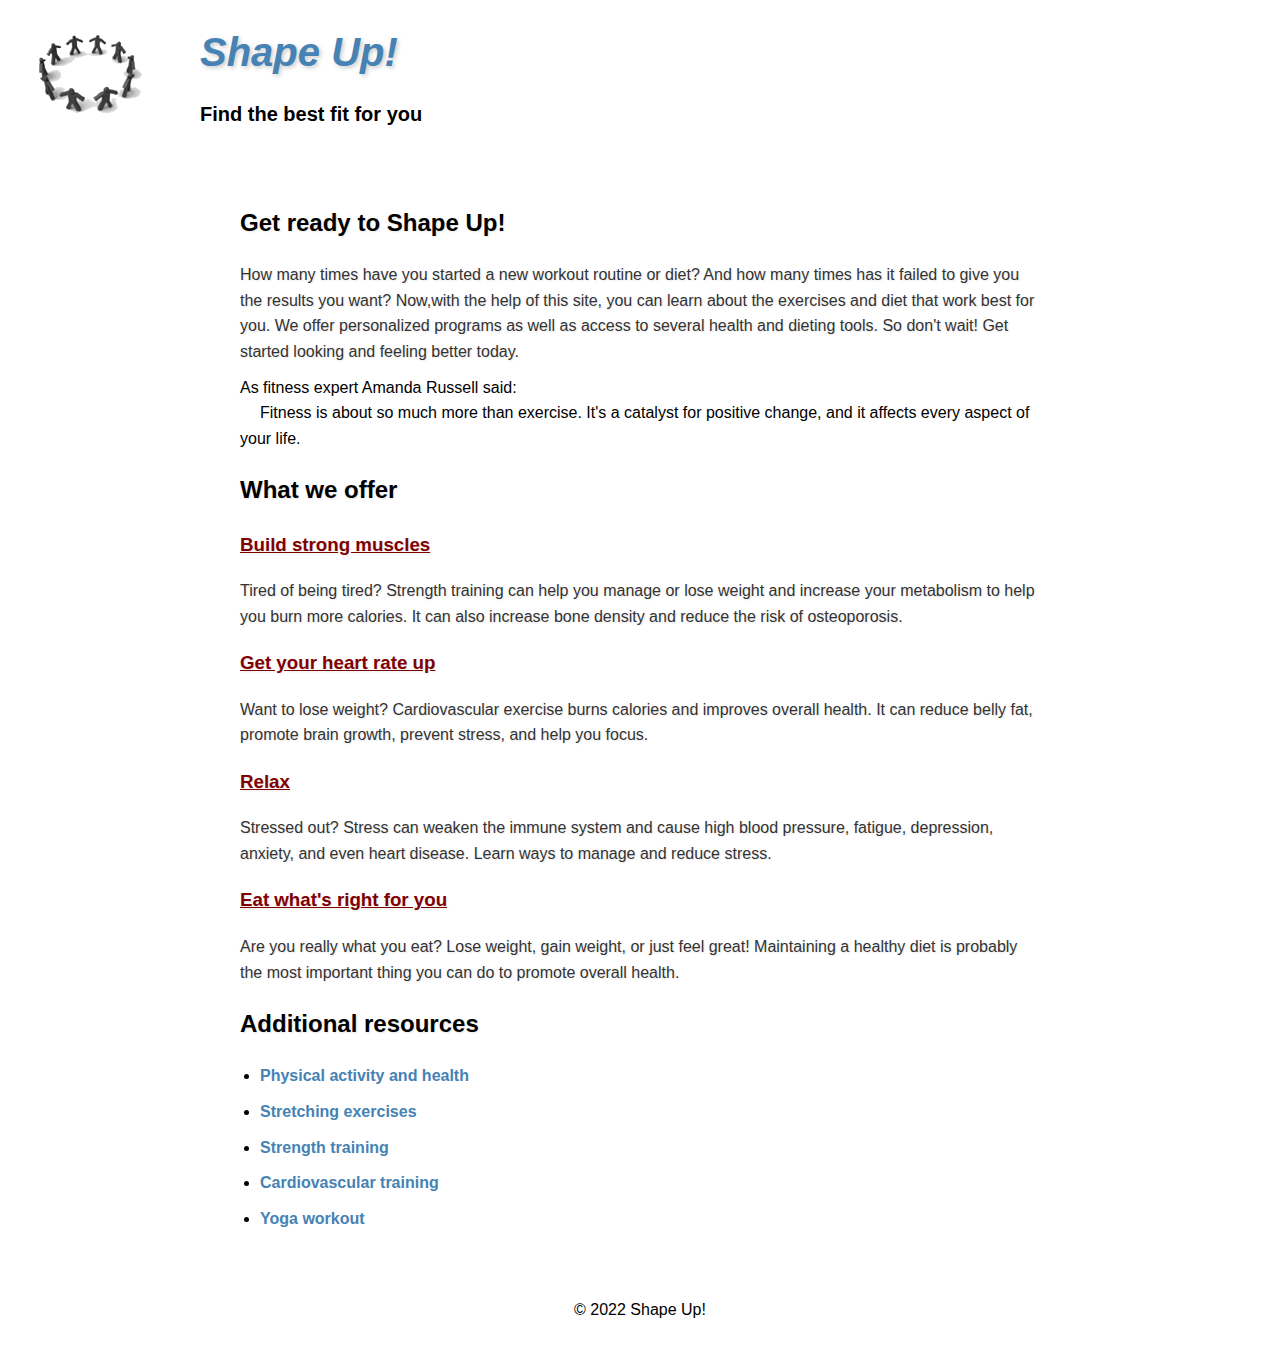
<file: shape-up-AzmainKaif1-1-main/shape_up_exercises/index.html>
<!DOCTYPE html>
<html lang="en">
<head>
    <meta charset="UTF-8">
    <meta name="Shape up" content="Shape up, fitness journey making fitness enjoyable by personalized program">
    <link rel="stylesheet" href="styles/main.css">
    <title>Shape Up!</title>
    <link rl="icon" href="images/favicon.ico" type="image/x-icon">
    
</head>
<body>
    <header>
        <img src="images/shape_up_logo.png" alt="Shape Up Logo">
        <h1>Shape Up!</h1>
        <b>Find the best fit for you</b> 
    </header>
    <main>
        <section>
            <h2>Get ready to Shape Up!</h2>
            <p>How many times have you started a new workout routine or diet? And how many times has it failed to give you the results you want? Now,with the help of this site, you can learn about the exercises and diet that work best for you. We offer personalized programs as well as access to several health and dieting tools. So don't wait! Get started looking and feeling better today.</p>
			As fitness expert Amanda Russell said: <br>
            <p1>Fitness is about so much more than exercise. It's a catalyst for positive change, and it affects every aspect of your life.</p1>
        </section>
        <section>
            <h2>What we offer</h2>
            <h3><a href="strength/index.html">Build strong muscles</a></h3>
            <p>Tired of being tired? Strength training can help you manage or lose weight and increase your metabolism to help you burn more calories. It can also increase bone density and reduce the risk of osteoporosis.</p>
            <h3><a href="cardio/index.html">Get your heart rate up</a></h3>
            <p>Want to lose weight? Cardiovascular exercise burns calories and improves overall health. It can reduce belly fat, promote brain growth,  prevent stress, and help you focus.</p>
            <h3><a href="stress/index.html">Relax</a></h3>
            <p>Stressed out? Stress can weaken the immune system and cause high blood pressure, fatigue, depression, anxiety, and even heart disease. Learn ways to manage and reduce stress.</p>
            <h3><a href="diet/index.html">Eat what's right for you</a></h3>
            <p>Are you really what you eat? Lose weight, gain weight, or just feel great! Maintaining a healthy diet is probably the most important thing you can do to promote overall health.</p>
        </section>
        <section>
            <h2>Additional resources</h2>
            <ul>
                <li><a href="https://www.cdc.gov/physicalactivity/basics/index.htm">Physical activity and health</a></li>
                <li><a href="https://www.healthline.com/health/stretching-exercises-for-seniors">Stretching exercises</a></li>
                <li><a href="https://www.verywellfit.com/strength-training-4157121">Strength training</a></li>
                <li><a href="https://www.verywellfit.com/cardio-exercises-4157087">Cardiovascular training</a></li>
                <li><a href="https://www.yogajournal.com/poses/yoga-for-beginners/">Yoga workout</a></li>
            </ul>
        </section>
    </main>
    <footer>
        <p>&copy; 2022 Shape Up!</p>
    </footer>
</body>
</html>
</file>
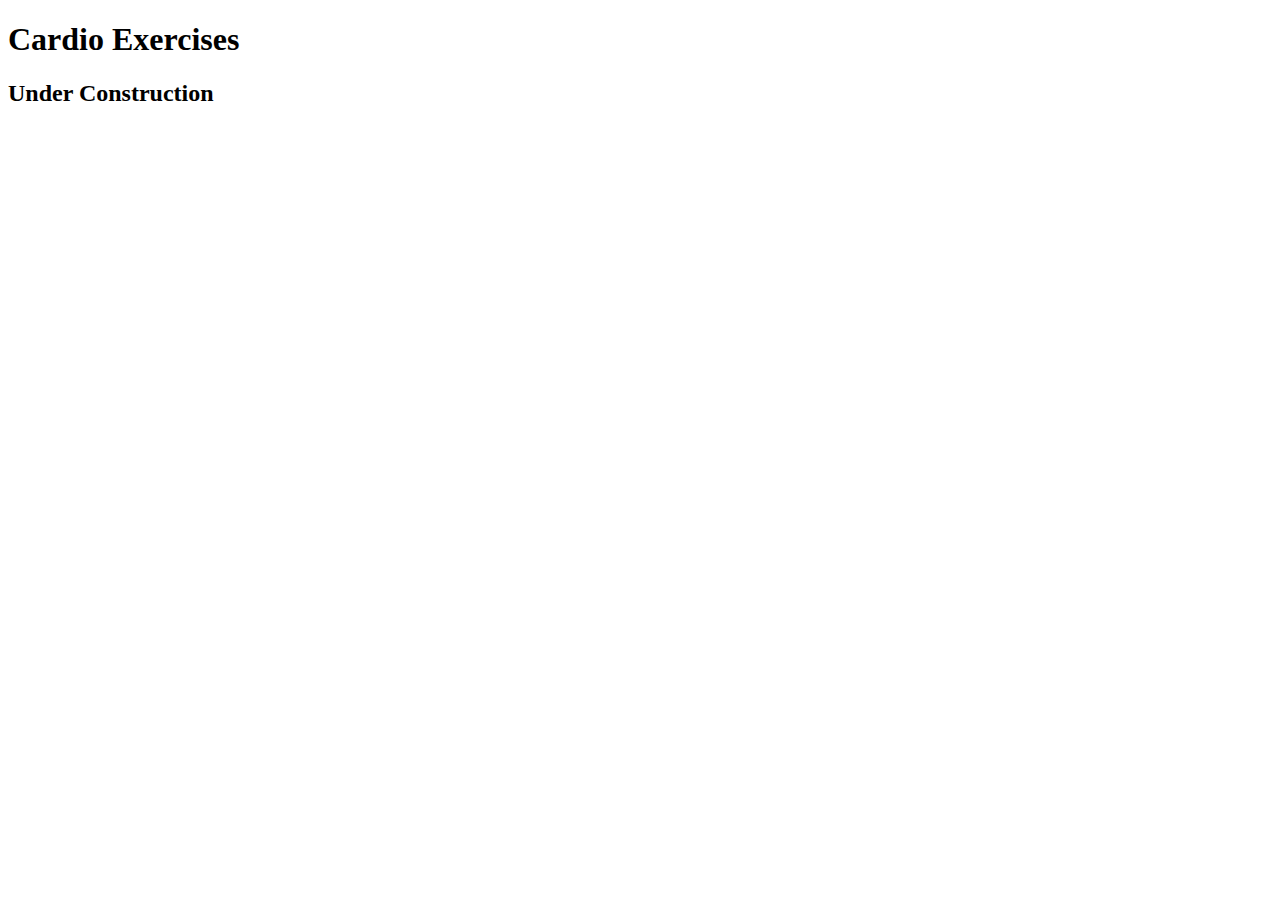
<file: shape-up-AzmainKaif1-1-main/shape_up_exercises/cardio/index.html>
<!DOCTYPE html>

<html lang="en">
<head>
	<meta charset="utf-8">
	<title>Shape Up! | Cardio Exercises</title>
</head>

<body>
	<main>
	    <h1>Cardio Exercises</h1>
		<h2>Under Construction</h2>
	</main>
</body>
</html>
</file>
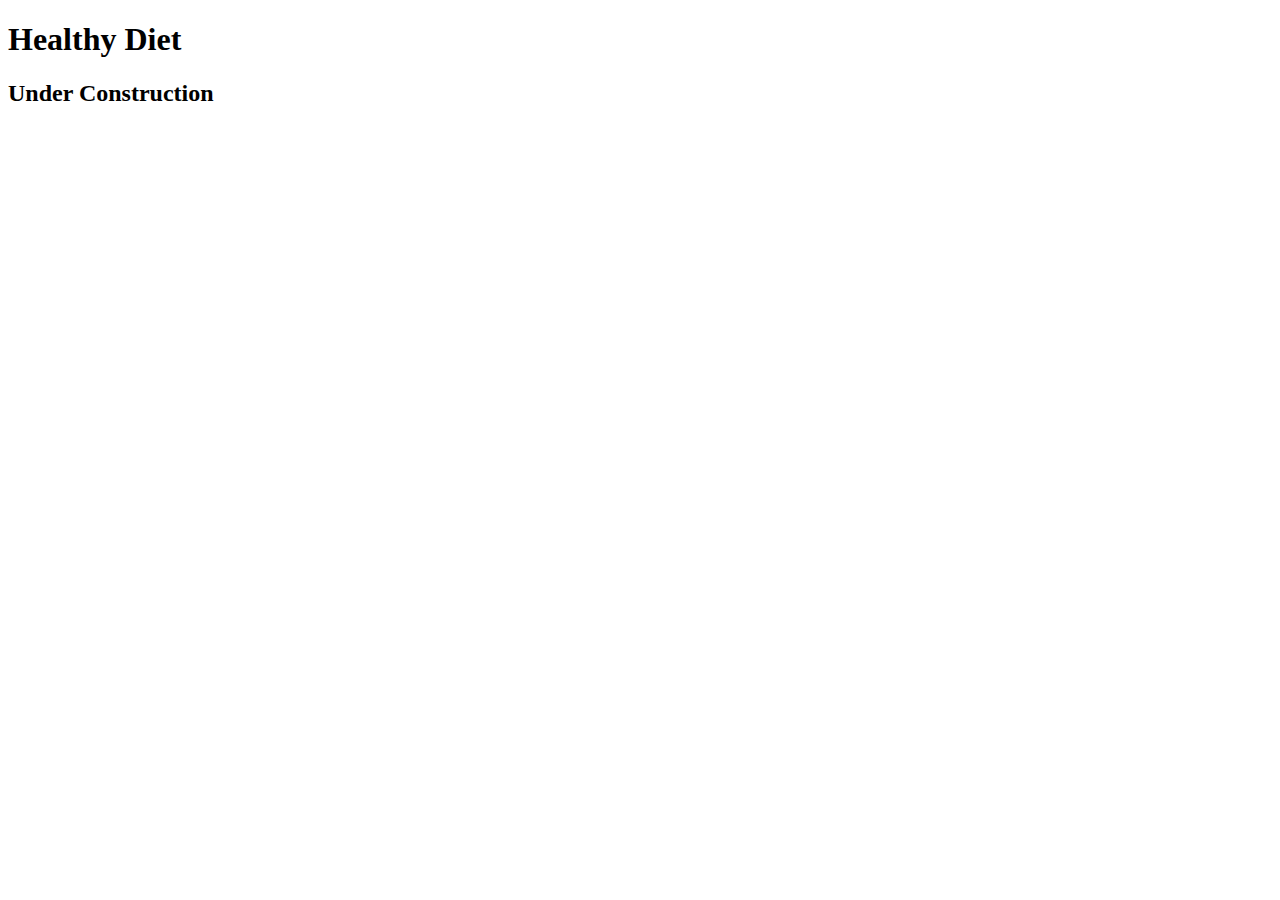
<file: shape-up-AzmainKaif1-1-main/shape_up_exercises/diet/index.html>
<!DOCTYPE html>

<html lang="en">
<head>
	<meta charset="utf-8">
	<title>Shape Up! | Healthy Diet</title>
</head>

<body>
	<main>
	    <h1>Healthy Diet</h1>
		<h2>Under Construction</h2>
	</main>
</body>
</html>
</file>
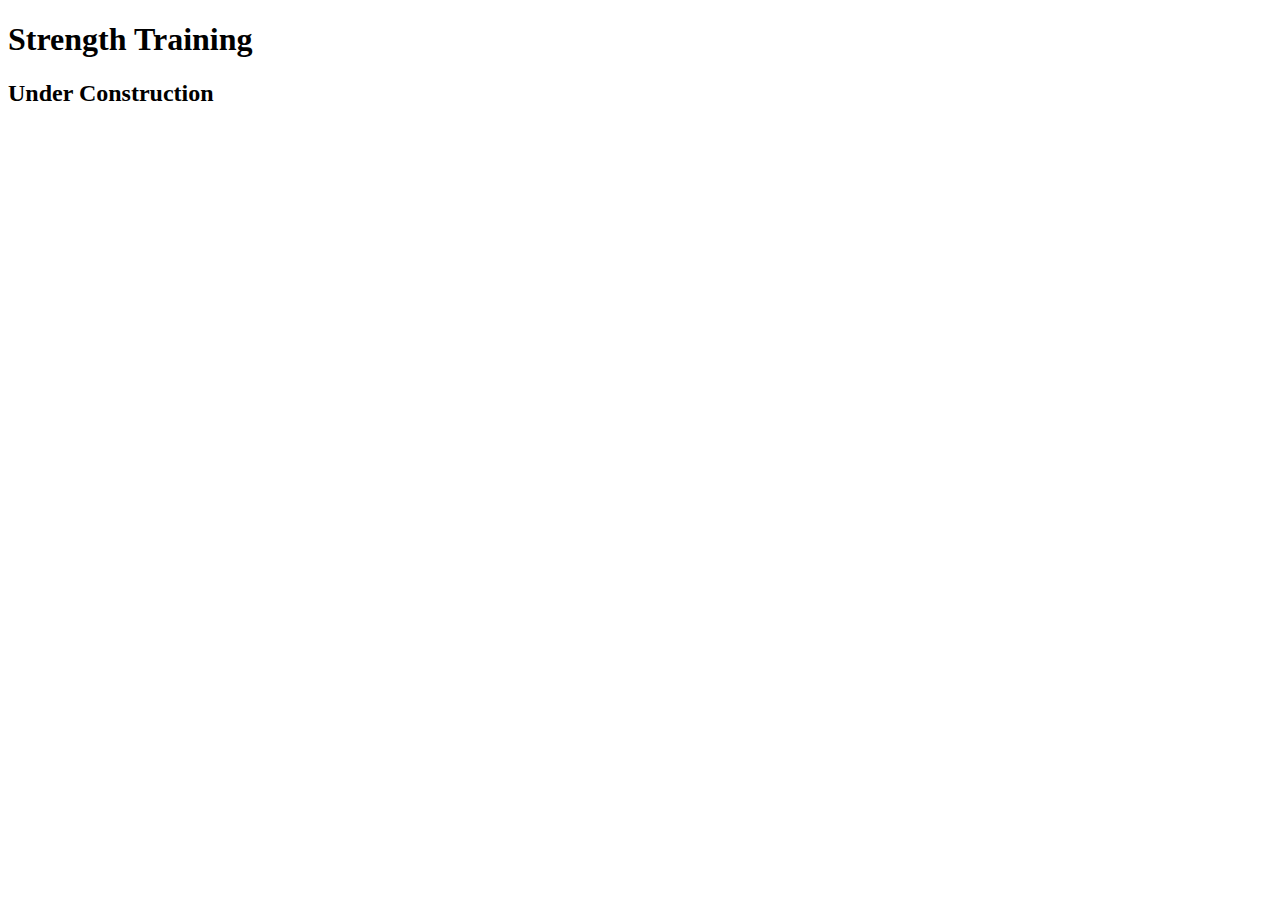
<file: shape-up-AzmainKaif1-1-main/shape_up_exercises/strength/index.html>
<!DOCTYPE html>

<html lang="en">
<head>
	<meta charset="utf-8">
	<title>Shape Up! | Strength Training</title>
</head>

<body>
	<main>
	    <h1>Strength Training</h1>
		<h2>Under Construction</h2>
	</main>
</body>
</html>
</file>
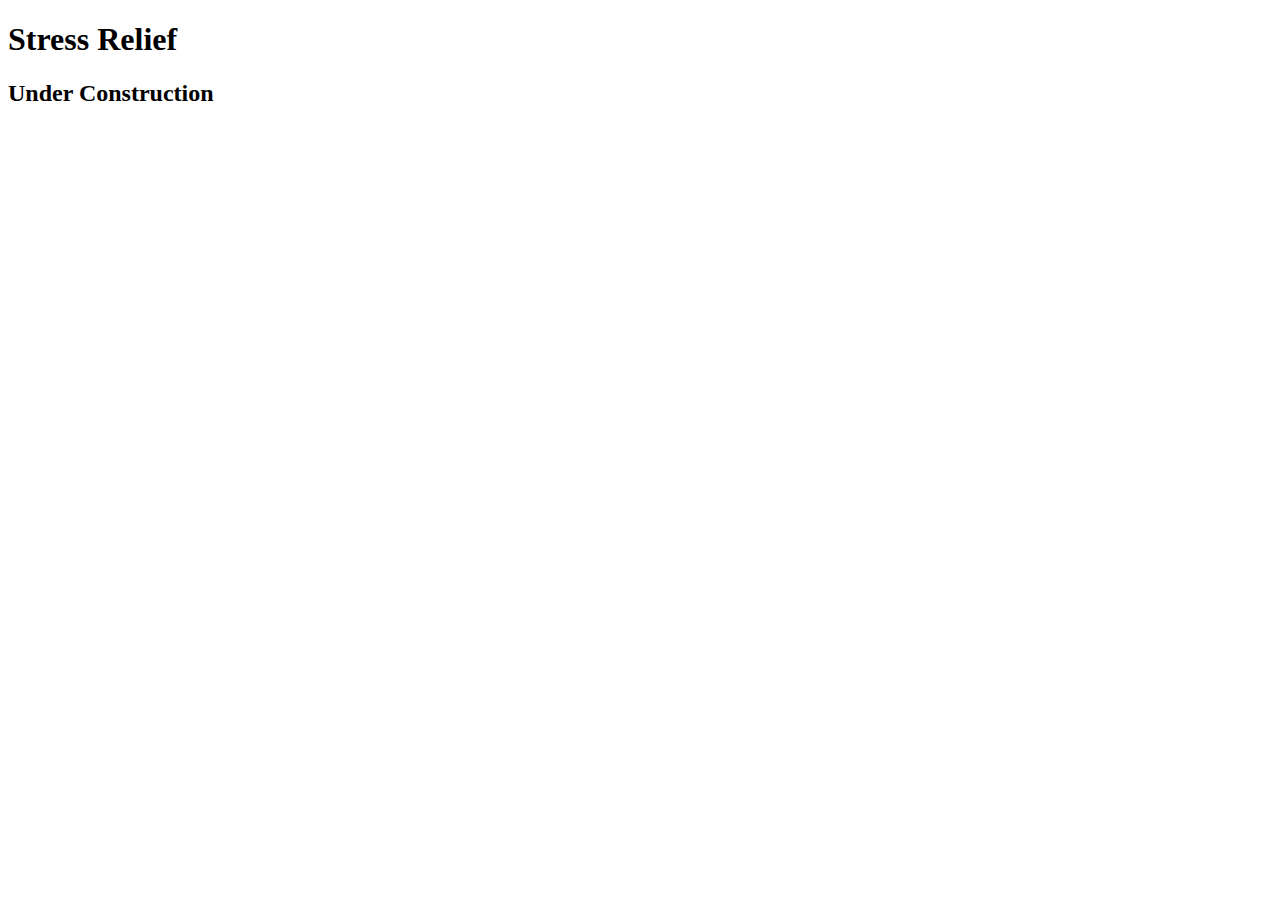
<file: shape-up-AzmainKaif1-1-main/shape_up_exercises/stress/index.html>
<!DOCTYPE html>

<html lang="en">
<head>
	<meta charset="utf-8">
	<title>Shape Up! | Stress</title>
</head>

<body>
    <main>
        <h1>Stress Relief</h1>
        <h2>Under Construction</h2>
	</main>
</body>
</html>
</file>
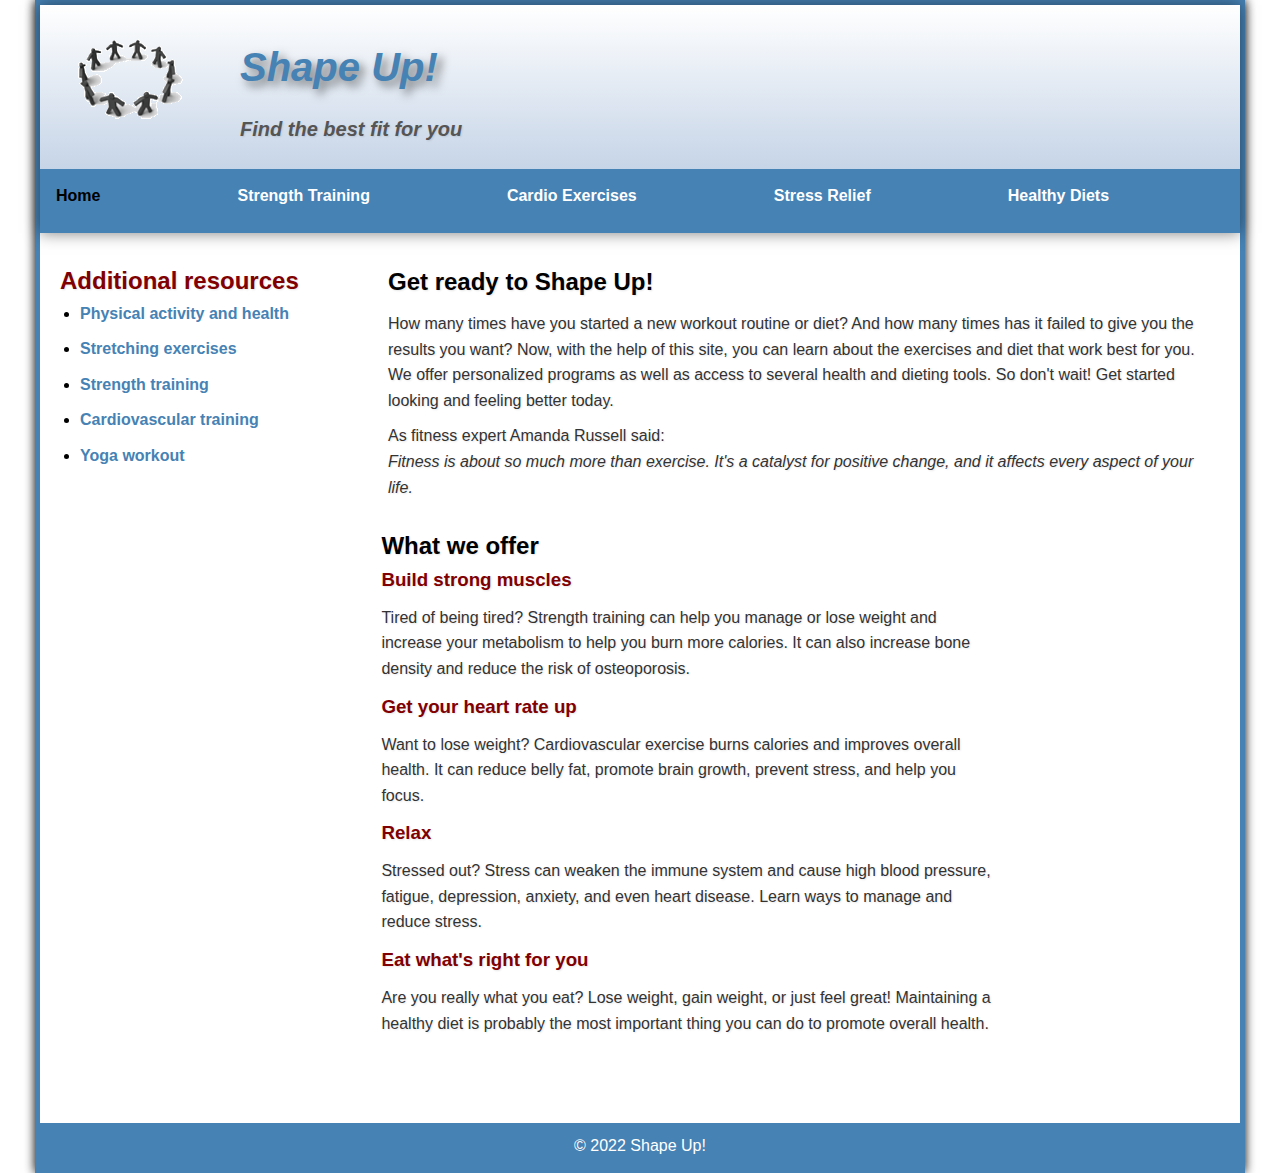
<file: shape-up-AzmainKaif1-1-main/shape_up_exercises/index_3_column.html>
<!DOCTYPE html>
<html lang="en">
<head>
    <meta charset="UTF-8">
    <meta name="description" content="Shape up, fitness journey making fitness enjoyable by personalized program">
    <meta name="viewport" content="width=device-width, initial-scale=1.0">
    <link rel="stylesheet" href="styles/main_3_column.css">
    <title>Shape Up!</title>
    <link rel="icon" href="images/favicon.ico" type="image/x-icon">
</head>
<body>
    <header>
        <a href="index.html">
            <img src="images/shape_up_logo.png" alt="Shape Up Logo">
        </a>
        <div class="header-text">
            <h1>Shape Up!</h1>
            <b>Find the best fit for you</b> 
        </div>
        <nav id="menu">
            <ul>
                <li><a href="index.html" class="current">Home</a></li>
                <li><a href="#">Strength Training</a>
                    <ul class="submenu">
                        <li><a href="stress/index.html">What is Stress?</a></li>
                        <li><a href="stress/meditation.html">Meditation</a></li>
                        <li><a href="stress/exercise.html">Exercise</a></li>
                    </ul>
                </li>
                <li><a href="#">Cardio Exercises</a>
                    <ul class="submenu">
                        <li><a href="exercise/cardio.html">Cardio Exercises</a></li>
                    </ul>
                </li>
                <li><a href="#">Stress Relief</a>
                    <ul class="submenu">
                        <li><a href="stress/index.html">What is Stress?</a></li>
                        <li><a href="stress/meditation.html">Meditation</a></li>
                        <li><a href="stress/exercise.html">Exercise</a></li>
                    </ul>
                </li>
                <li><a href="#">Healthy Diets</a>
                    <ul class="submenu">
                        <li><a href="diet/index.html">Why a Healthy Diet?</a></li>
                        <li><a href="diet/plan.html">Plan Your Meals</a></li>
                        <li><a href="diet/calories.html">Count Your Calories</a></li>
                        <li><a href="diet/bmi.html">Calculate Your BMI</a></li>
                    </ul>
                </li>
            </ul>
        </nav>
    </header>
    <main>
        <section id="main-content">
            <h2>Get ready to Shape Up!</h2>
            <p>How many times have you started a new workout routine or diet? And how many times has it failed to give you the results you want? Now, with the help of this site, you can learn about the exercises and diet that work best for you. We offer personalized programs as well as access to several health and dieting tools. So don't wait! Get started looking and feeling better today.</p>
            <p>As fitness expert Amanda Russell said:<br>
                <em>Fitness is about so much more than exercise. It's a catalyst for positive change, and it affects every aspect of your life.</em>
            </p>
        </section>

        <aside id="additional-resources">
            <h2>Additional resources</h2>
            <ul>
                <li><a href="https://www.cdc.gov/physicalactivity/basics/index.htm">Physical activity and health</a></li>
                <li><a href="https://www.healthline.com/health/stretching-exercises-for-seniors">Stretching exercises</a></li>
                <li><a href="https://www.verywellfit.com/strength-training-4157121">Strength training</a></li>
                <li><a href="https://www.verywellfit.com/cardio-exercises-4157087">Cardiovascular training</a></li>
                <li><a href="https://www.yogajournal.com/poses/yoga-for-beginners/">Yoga workout</a></li>
            </ul>
        </aside>
        <div id="offer-section">
            <section>
                <h2>What we offer</h2>
                <h3>Build strong muscles</h3>
                <p>Tired of being tired? Strength training can help you manage or lose weight and increase your metabolism to help you burn more calories. It can also increase bone density and reduce the risk of osteoporosis.</p>
                <h3>Get your heart rate up</h3>
                <p>Want to lose weight? Cardiovascular exercise burns calories and improves overall health. It can reduce belly fat, promote brain growth, prevent stress, and help you focus.</p>
                <h3>Relax</h3>
                <p>Stressed out? Stress can weaken the immune system and cause high blood pressure, fatigue, depression, anxiety, and even heart disease. Learn ways to manage and reduce stress.</p>
                <h3>Eat what's right for you</h3>
                <p>Are you really what you eat? Lose weight, gain weight, or just feel great! Maintaining a healthy diet is probably the most important thing you can do to promote overall health.</p>
            </section>
        </div>
    </main>
    <footer>
        <p>&copy; 2022 Shape Up!</p>
    </footer>
</body>
</html>
</file>
<file: shape-up-AzmainKaif1-1-main/shape_up_exercises/styles/main.css>
body {
    font-family: Arial, sans-serif;
    margin: 0;
    padding: 0;
    line-height: 1.6;
    background: #ffffff;
}

header {
    padding: 20px;
    text-align: left;
    border-bottom: none; 
}

header img {
    float: left;
    margin-right: 40px;
}

.header-text {
    display: inline-block;
    text-align: left;
    vertical-align: top;
    margin-top: 20px;
}
b{ 
    font-size: 20px;
    line-height: 3em;
}

header h1 {
    color: #4682b4;
    font-size: 2.5em;
    font-style: italic;
    text-shadow: 2px 2px 4px rgba(0, 0, 0, 0.2);
    margin: 0;
}

header h2 {
    color: #000; /* Change color to black */
    font-size: 1.6em;
    font-weight: normal;
    text-shadow: 1px 1px 3px rgba(0, 0, 0, 0.1);
    margin: 0;
    line-height: 1em;
}


main {
    padding: 20px;
    max-width: 800px;
    margin: auto;
}

h2 {
    color: #000; 
    text-shadow: 1px 1px 2px rgba(0, 0, 0, 0.1);
}

section p1{
    padding-left: 20px ;
}
h3 a:link{
    color: maroon; 
    text-shadow: 1px 1px 2px rgba(0, 0, 0, 0.1);
}

h3 a:hover{
    color: steelblue;
    text-shadow: 1px 1px 2px rgba(0,0,0,0.1);
}

section {
    margin-bottom: 20px;
}

.header-text{
    font-style: italic;
    color: #555;
    margin: 10px 0;
    text-shadow: 1px 1px 2px rgba(0, 0, 0, 0.1);
}
ul {
    list-style-type: disc; /* Add dots in front of each resource */
    padding-left: 20px;
}

ul li {
    margin-bottom: 10px;
}

ul li a {
    color: steelblue;
    text-decoration: none;
    font-weight: bold;
}

ul li a:focus,
ul li a:hover{
    color: maroon; 
}

footer {
    background-color: white;
    color: black;
    text-align: center;
    padding: 10px 0;
    position: relative;
    width: 100%;
    bottom: 0;
}

section p {
    margin: 10px 0;
    color: #333;
    text-shadow: 1px 1px 2px rgba(0, 0, 0, 0.1);
}

header p {
    margin: 0;
    color: #666;
    font-size: 1em;
}
</file>
<file: shape-up-AzmainKaif1-1-main/shape_up_exercises/styles/main_3_column.css>
body, h1, h2, h3, p, ul {
    margin: 0;
    padding: 0;
}

body {
    font-family: Arial, sans-serif;
    margin: 0 auto;
    padding: 0;
    line-height: 1.6;
    background: #ffffff;
    width: 1200px;
    border: 5px solid steelblue;
    box-shadow: 0px 0px 10px black;
}

.outer-border {
    width: 1220px;
    margin: 0 auto;
    border: 5px solid black;
    padding: 5px;
    box-shadow: 0 0 10px black;
    background: #ffffff;
}

header {
    padding: 20px;
    text-align: left;
    border-bottom: none;
    background: linear-gradient(to bottom, white, lightsteelblue);
    box-shadow: 0 0 15px rgba(0, 0, 0, 0.5);
}

header img {
    float: left;
    margin-right: 40px;
}

.header-text {
    display: inline-block;
    text-align: left;
    vertical-align: top;
    margin-top: 20px;
}

b {
    font-size: 20px;
    line-height: 3em;
}

header h1 {
    color: #4682b4;
    font-size: 2.5em;
    font-style: italic;
    text-shadow: 5px 5px 10px rgba(0, 0, 0, 0.5);
    margin: 0;
}

header h2 {
    color: #000;
    font-size: 1.6em;
    font-weight: normal;
    text-shadow: 1px 1px 3px rgba(0, 0, 0, 0.1);
    margin: 0;
    line-height: 1em;
}

nav {
    background-color: steelblue;
    overflow: hidden;
    margin-bottom: -20px;
    margin-left: -20px;
    margin-right: -20px;
}

nav ul {
    list-style-type: none;
    margin: 0;
    padding: 0;
}

nav ul li {
    float: left;
    position: relative;
    margin-right: 105px;
}

nav ul li a {
    display: block;
    color: white;
    text-align: center;
    padding: 14px 16px;
    text-decoration: none;
}

nav ul li a:hover,
nav ul li a:focus {
    background-color: lightsteelblue;
}

nav ul li a.current {
    color: black;
}

nav ul li .submenu {
    display: none;
    position: absolute;
    top: 100%;
    left: 0;
    background-color: steelblue;
    min-width: 160px;
    z-index: 1;
}

nav ul li:hover .submenu,
nav ul li:focus-within .submenu {
    display: block;
}

nav ul li .submenu ul {
    list-style-type: none;
    margin: 0;
    padding: 0;
}

nav ul li .submenu li {
    float: none;
}

nav ul li .submenu li a {
    padding: 10px 16px;
}

main {
    padding: 20px;
    max-width: 1200px;
    margin: auto;
}

h2 {
    color: #000;
    text-shadow: 1px 1px 2px rgba(0, 0, 0, 0.1);
}

section p1 {
    padding-left: 20px;
}

h3 {
    color: maroon;
    text-shadow: 1px 1px 2px rgba(0, 0, 0, 0.1);
}

h3 a:hover {
    color: steelblue;
    text-shadow: 1px 1px 2px rgba(0, 0, 0, 0.1);
}

section {
    margin-bottom: 20px;
    float: left;
    width: 620px;
    margin: 0 20px;
    margin-top: 0px;
}

.header-text {
    font-style: italic;
    color: #555;
    margin: 10px 0;
    text-shadow: 1px 1px 2px rgba(0, 0, 0, 0.1);
}

ul {
    list-style-type: disc;
    padding-left: 20px;
}

ul li {
    margin-bottom: 10px;
}

ul li a {
    color: steelblue;
    text-decoration: none;
    font-weight: bold;
}

ul li a:focus,
ul li a:hover {
    color: maroon;
}

footer {
    background-color: steelblue;
    color: white;
    text-align: center;
    padding: 10px 0;
    position: relative;
    width: 100%;
    bottom: 0;
    clear: both;
    margin-top: 850px;
}

section p {
    margin: 10px 0;
    color: #333;
    text-shadow: 1px 1px 2px rgba(0, 0, 0, 0.1);
}

header p {
    margin: 0;
    color: #666;
    font-size: 1em;
}

aside {
    float: left;
    width: 245px;
    margin-right: 40px;
    padding: 10px;
    background: none;
}

section {
    margin-left: 275px;
}

aside h2 {
    color: steelblue;
}

#additional-resources {
    float: left;
    width: 25%;
    margin-right: 5%;
    position: relative;
    top: -48px;
}

#offer-section {
    float: right;
    width: 96%;
}

aside#addtional-resources {
    float: left;
    width: 245px;
    margin-right: 20px;
    padding: 10px;
    background: none;
    clear: left;
}

aside#additional-resources h2 {
    color: maroon;
    padding: 0px;
    margin: 0;
    text-align: left;
}

aside#additional-resources {
    padding: 0;
    margin-top: -200px;
}

aside#additional-resources ul {
    padding-left: 20px;
}

aside#additional-resources ul li a {
    color: steelblue;
    text-decoration: none;
}

aside#additional-resources ul li a:focus,
aside#additional-resources ul li a:hover {
    text-decoration: underline;
    color: steelblue;
    text-decoration-color: steelblue;
}

aside#prepare-resources {
    float: right;
    width: 245px;
    padding: 10px;
    background: none;
    margin-left: 20px;
    margin-right: -20px;
}

#main-content {
    margin-top: 10px;
    float: right;
    width: 70%;
}

#prepare-resources {
    margin-top: -800px;
    float: right;
    width: 245px;
    padding: 10px;
    background: none;
    margin-left: 20px;
    font-size: 14px;
}

#prepare-resources h2 {
    color: maroon;
    font-size: 17.8px;
}

#prepare-resources strong {
    font-size: 18px;
}
</file>
